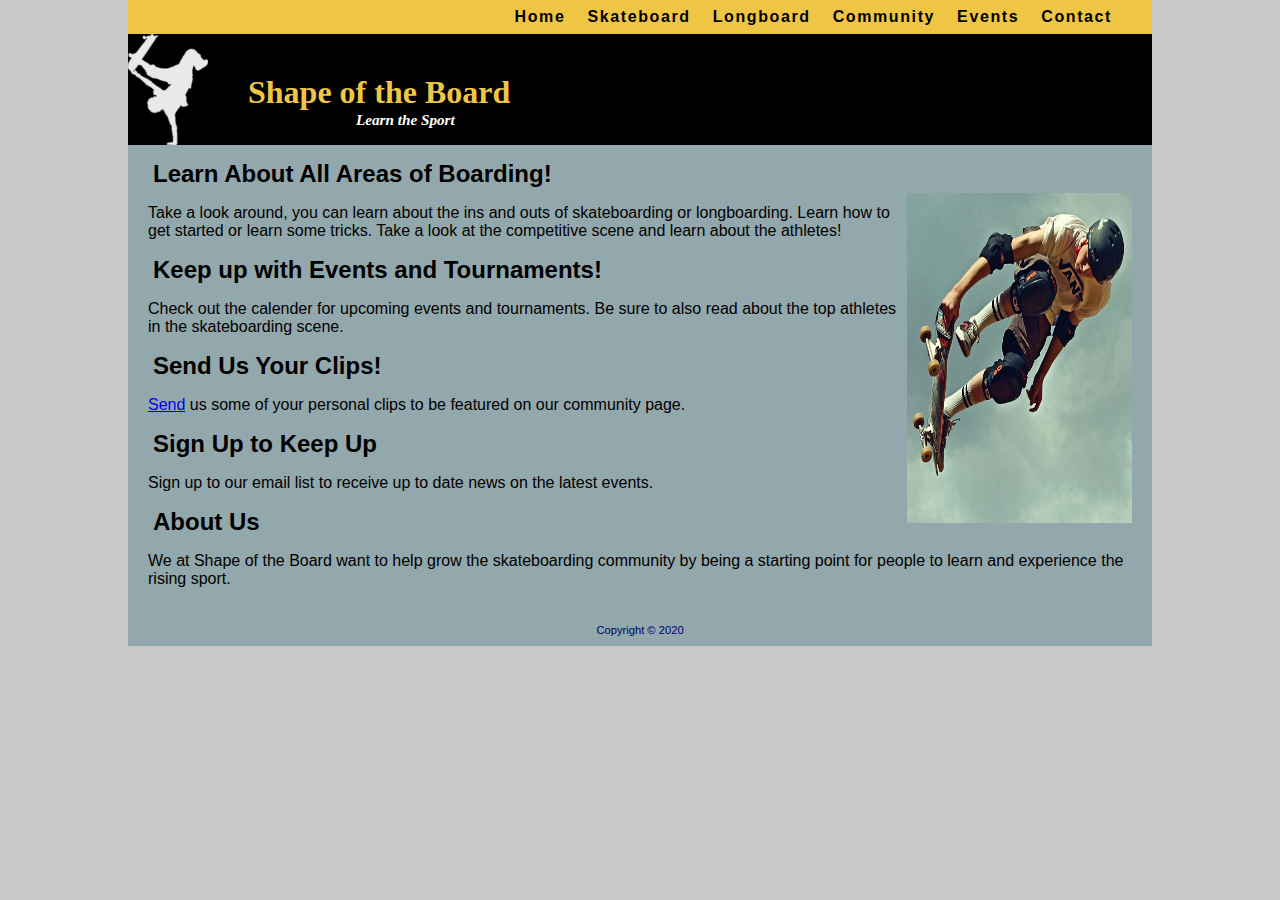
<file: index.html>
<!DOCTYPE html>
<html lang="en">
<head>
<title>Shape of the Board</title>
<meta charset="utf-8">
<meta name="viewport" content="width=device-width, initial-scale=1.0">
<link href="project.css" rel="stylesheet">

</head>
<body>
<div id="wrapper">  
  <nav>
    <ul>
	 <li><a href="index.html">Home</a></li>
	 <li><a href="skate.html">Skateboard</a></li>
     <li><a href="long.html">Longboard</a></li>
     <li><a href="community.html">Community</a></li>
	 <li><a href="proleague.html">Events</a></li>
     <li><a href="contact.html">Contact</a></li>
	</ul> 
   </nav>
  <header>
   <h1>Shape of the Board</h1>
   <span>Learn the Sport</span>
  </header>  
   <main> 
   	<h2>Learn About All Areas of Boarding!</h2>
	  <img src="skateboard1.jpg" alt="Skateboarder" style="float:right;width:225px;height:330px;">
    <p>Take a look around, you can learn about the ins and outs of skateboarding or longboarding. 
	Learn how to get started or learn some tricks. Take a look at the competitive scene and learn about the athletes!</p>
    <h2>Keep up with Events and Tournaments!</h2>
    <p>Check out the calender for upcoming events and tournaments. Be sure to also read about the top athletes in the skateboarding scene.</p>
  	<h2>Send Us Your Clips!</h2>
    <p><a href="contact.html" target="_blank">Send</a> us some of your personal clips to be featured on our community page.</p>
    <h2>Sign Up to Keep Up</h2>
	<p>Sign up to our email list to receive up to date news on the latest events.</p>
	<h2>About Us</h2>
	<p>We at Shape of the Board want to help grow the skateboarding community by being a starting point for people to learn and experience the rising sport.
   </main> 
   <footer>Copyright &copy; 2020
   </footer>
  </div> 
</body>
</html>
</file>
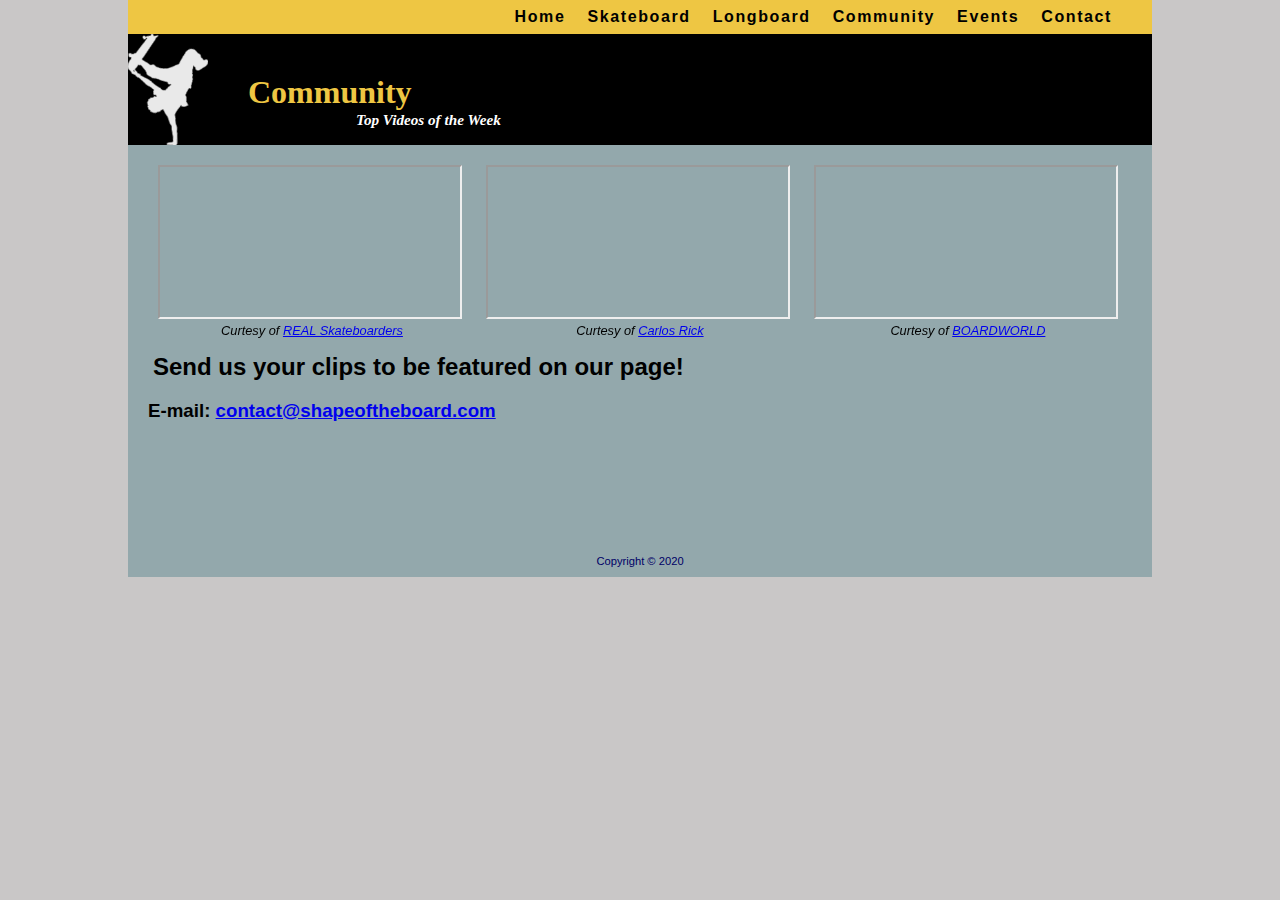
<file: community.html>
<!DOCTYPE html>
<html lang="en">
<head>
<title>Shape of the Board</title>
<meta charset="utf-8">
<meta name="viewport" content="width=device-width, initial-scale=1.0">
<link href="project.css" rel="stylesheet">
<style>
* {
  box-sizing: border-box;
}
.column {
  float: left;
  width: 33.33%;
  padding: 10px;
}
.row:after {
  content: "";
  display: table;
  clear: both;
}
</style>
</head>
<body>
<div id="wrapper">  
  <nav>
    <ul>
	 <li><a href="index.html">Home</a></li>
	 <li><a href="skate.html">Skateboard</a></li>
     <li><a href="long.html">Longboard</a></li>
     <li><a href="community.html">Community</a></li>
	 <li><a href="proleague.html">Events</a></li>
     <li><a href="contact.html">Contact</a></li>
	</ul> 
   </nav>
   <header>
   <h1>Community</h1>
   <span>Top Videos of the Week</span>
  </header>
   <main>
   <div class="row">
		<div class="column">
			<iframe src=https://www.youtube.com/embed/vJrTTmI6hoQ >
			</iframe>
			<figcaption>Curtesy of <a href="https://www.youtube.com/channel/UCfAFEJj6edzegro3Tdn4B9A">REAL Skateboarders</a></figcaption>
		</div>
		<div class="column">
			<iframe src=https://www.youtube.com/embed/64EzGvK9Y-k >
			</iframe>
			<figcaption>Curtesy of <a href="https://www.youtube.com/channel/UC7GsR6NwKEy8SmDKRtXdIZw">Carlos Rick</a></figcaption>	
		</div>
		<div class="column">
			<iframe src=https://www.youtube.com/embed/pOUii6V_uSw >
			</iframe>
			<figcaption>Curtesy of <a href="https://www.youtube.com/channel/UCfHoiA60xcyHJhZI0B1IOGg">BOARDWORLD</a></figcaption>	
		</div>
	</div>
	<h2>Send us your clips to be featured on our page!</h2>
	<h3>E-mail: <a href="mailto:contact@shapeoftheboard.com">contact@shapeoftheboard.com</a></h3>
	</main>
   <footer>Copyright &copy; 2020
   </footer>
   </div>
</body>
</html>
</file>
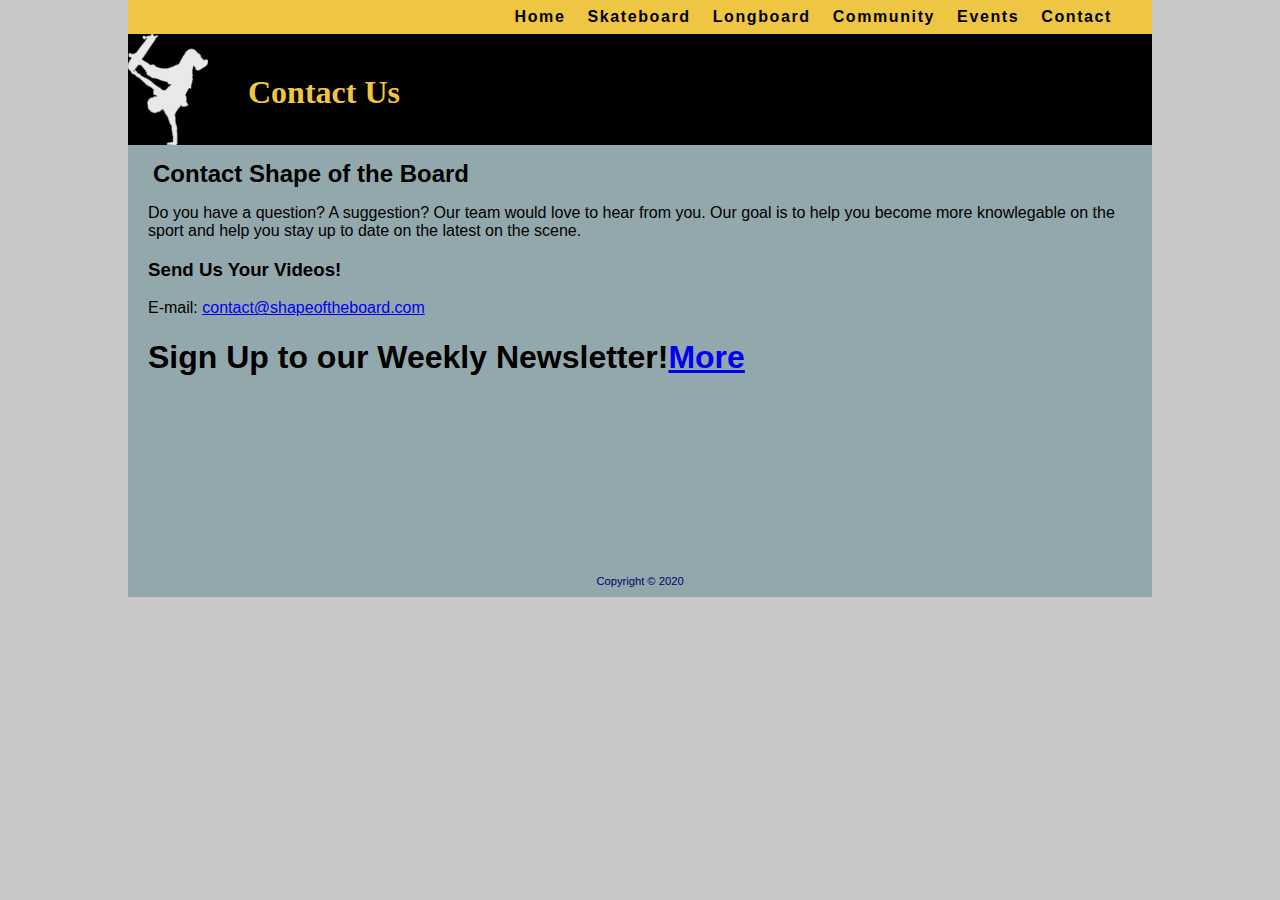
<file: contact.html>
<!DOCTYPE html>
<html lang="en">
<head>
<title>Shape of the Board</title>
<meta charset="utf-8">
<meta name="viewport" content="width=device-width, initial-scale=1.0">
<link href="project.css" rel="stylesheet">
<style>
form { background-color: #93A8AC;
 font-family: Arial, sans-serif;
 width: 350px; padding: 10px; }
 
label { float: left; clear: left; display: block;
 width: 100px; padding-right: 10px;
 margin-top: 10px; text-align: right; }

input { display: block; margin-top: 10px; }

textarea { display: block; margin-top: 10px; }

input[type="submit"] { margin-left: 110px; } input[type="Reset"] { margin-left: 110px; }

#details { display: none; }
</style>
<script
src="https://ajax.googleapis.com/ajax/libs/jquery/3.2.1/jquery.m
in.js">
</script>
<script>
$(document).ready(function() {
 $('#more').click(function(){
 $('#details').toggle();
 });
});
</script>
</head>
<body>
<div id="wrapper">  
  <nav>
    <ul>
	 <li><a href="index.html">Home</a></li>
	 <li><a href="skate.html">Skateboard</a></li>
     <li><a href="long.html">Longboard</a></li>
     <li><a href="community.html">Community</a></li>
	 <li><a href="proleague.html">Events</a></li>
     <li><a href="contact.html">Contact</a></li>
	</ul> 
   </nav>
   <header>
    <h1>Contact Us</h1>
    <span></span>
   </header>
   <main>
   <h2>Contact Shape of the Board</h2>
   <p>Do you have a question? A suggestion? Our team would love to hear from you. 
   Our goal is to help you become more knowlegable on the sport and help you stay up to date on the latest on the scene.</p>
	<h3>Send Us Your Videos!</h3>
	<p>E-mail: <a href="mailto:contact@shapeoftheboard.com">contact@shapeoftheboard.com</a></p>
	<h1>Sign Up to our Weekly Newsletter!<a href="#"id="more">More</a></h1>
	<div id="details">
		<form method="get">
		<label for="myName">Fullname:</label>
		<input type="text" name="myName" id="myName">
		<label for="myEmail">E-mail:</label>
		<input type="text" name="myEmail" id="myEmail">
		<label for="myComments">Comments:</label>
		<textarea name="myComments" id="myComments" rows="2" cols="20"></textarea>
		<input id="mySubmit" type="submit" value="Submit"> <input type="Reset">
		</form>
	</div>
	</main>
   <footer>Copyright &copy; 2020
   </footer>
   </div>
</body>
</html>
</file>
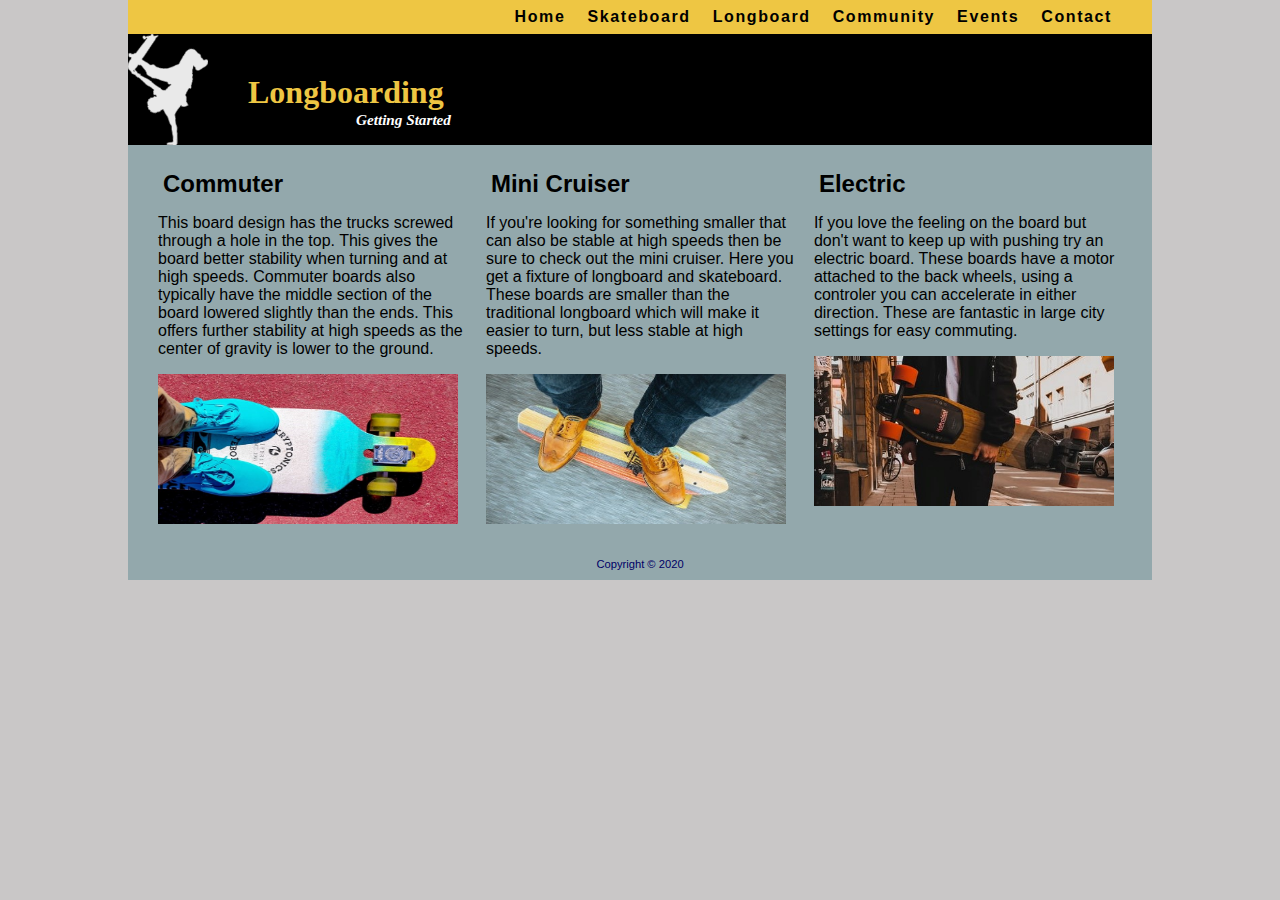
<file: long.html>
<!DOCTYPE html>
<html lang="en">
<head>
<title>Shape of the Board</title>
<meta charset="utf-8">
<meta name="viewport" content="width=device-width, initial-scale=1.0">
<link href="project.css" rel="stylesheet">
<style>
* {
  box-sizing: border-box;
}
.column {
  float: left;
  width: 33.33%;
  padding: 10px;
}
.row:after {
  content: "";
  display: table;
  clear: both;
}
</style>
</head>
<body>
<div id="wrapper">  
  <nav>
    <ul>
	 <li><a href="index.html">Home</a></li>
	 <li><a href="skate.html">Skateboard</a></li>
     <li><a href="long.html">Longboard</a></li>
     <li><a href="community.html">Community</a></li>
	 <li><a href="proleague.html">Events</a></li>
     <li><a href="contact.html">Contact</a></li>
	</ul> 
   </nav>
   <header>
      <h1>Longboarding</h1>
   <span>Getting Started</span>
  </header>  
   <main> 
   <div class="row">
		<div class="column">
			<h2>Commuter</h2>
			<p>This board design has the trucks screwed through a hole in the top. This gives the board better stability when turning and at high speeds. 
			Commuter boards also typically have the middle section of the board lowered slightly than the ends. This offers further stability at high speeds as the center of gravity is lower to the ground.</p>
			<img src="longboard3.jpg" alt="Longboard3" style="float:bottom;width:300px;height:150px;">
		</div>
		<div class="column">
			<h2>Mini Cruiser</h2>
			<p>If you're looking for something smaller that can also be stable at high speeds then be sure to check out the mini cruiser.
			 Here you get a fixture of longboard and skateboard. These boards are smaller than the traditional longboard which will make it easier to turn, but less stable at high speeds.</p>
			 <img src="longboard1.jpg" alt="Longboard1" style="float:bottom;width:300px;height:150px;">
		</div>
		<div class="column">
			<h2>Electric</h2>
			<p>If you love the feeling on the board but don't want to keep up with pushing try an electric board. These boards have a motor attached to the back wheels, using a controler you can accelerate in either direction.
			 These are fantastic in large city settings for easy commuting.</p>
			 <img src="longboard2.jpg" alt="Longboard2" style="float:bottom;width:300px;height:150px;">
		</div>
	</div>	  
   </main> 
   <footer>Copyright &copy; 2020
   </footer>
   </div>
</body>
</html>
</file>
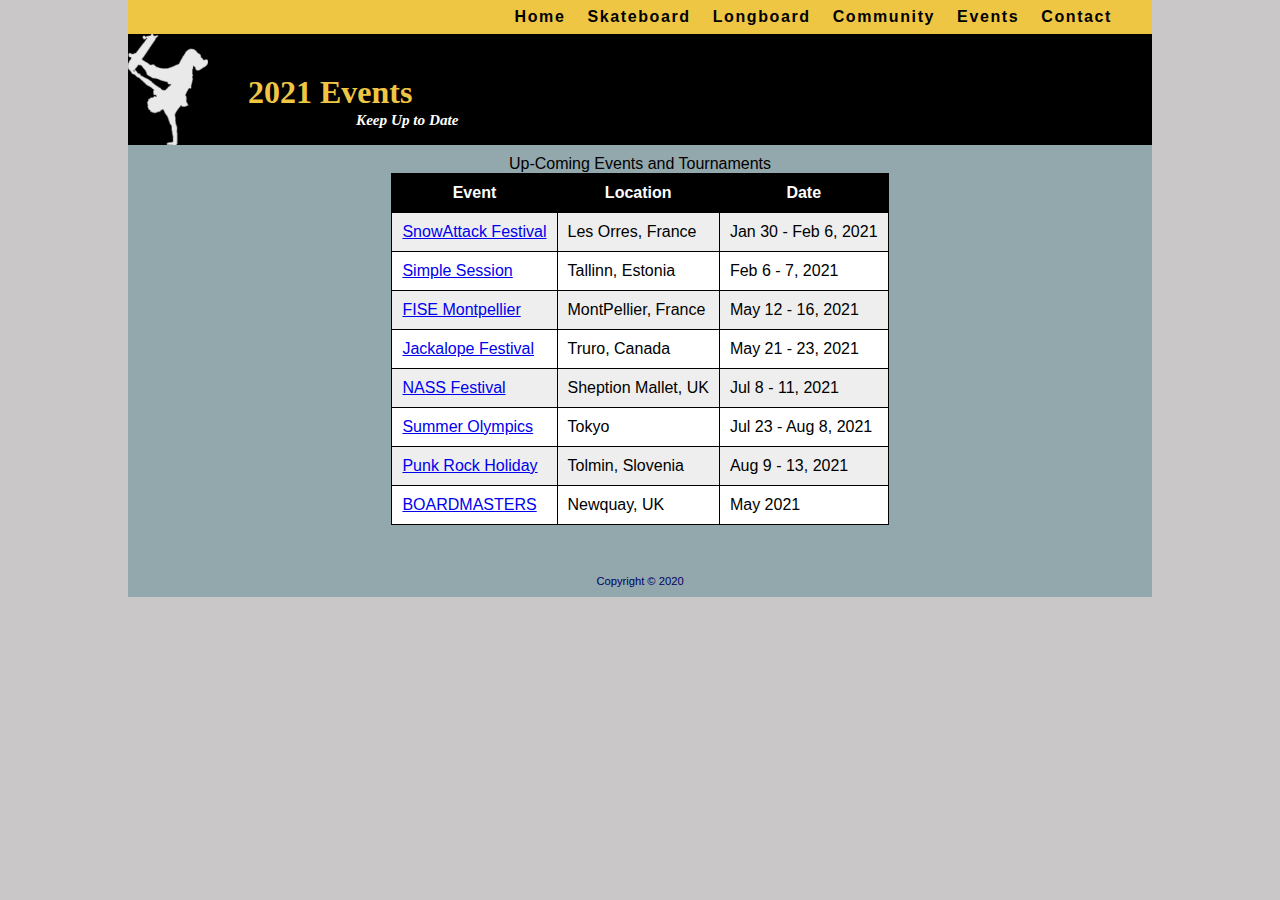
<file: proleague.html>
<!DOCTYPE html>
<html lang="en">
<head>
<title>Shape of the Board</title>
<meta charset="utf-8">
<meta name="viewport" content="width=device-width, initial-scale=1.0">
<link href="project.css" rel="stylesheet">
<style>
table, th, td {
  border: 1px solid black;
  border-collapse: collapse;
  padding: 10px;
}
tr:nth-child(even) {
  background-color: #eee;
}
tr:nth-child(odd) {
  background-color: #fff;
}
th {
  color: white;
  background-color: black;
}
table.center {
	margin-left: auto;
	margin-right: auto;
}
</style>
</head>
<body>
<div id="wrapper">  
  <nav>
    <ul>
	 <li><a href="index.html">Home</a></li>
	 <li><a href="skate.html">Skateboard</a></li>
     <li><a href="long.html">Longboard</a></li>
     <li><a href="community.html">Community</a></li>
	 <li><a href="proleague.html">Events</a></li>
     <li><a href="contact.html">Contact</a></li>
	</ul> 
   </nav>
   <header>
    <h1>2021 Events</h1>
    <span>Keep Up to Date</span>
   </header>
   <main>
   <table class="center">
		<caption>Up-Coming Events and Tournaments</caption>
		<tr>
		<th>Event</th>
		<th>Location</th>
		<th>Date</th>
		</tr>
		<tr>
		<td><a href="https://radseason.com/event/snowattack-festival-les-orres-france/" target="_blank">SnowAttack Festival</a></td>
		<td>Les Orres, France</td>
		<td>Jan 30 - Feb 6, 2021</td>
		</tr>
		<tr>
		<td><a href="https://radseason.com/event/simple-session-tallinn-estonia/" target="_blank">Simple Session</a></td>
		<td>Tallinn, Estonia</td>
		<td>Feb 6 - 7, 2021</td>
		</tr>
		<tr>
		<td><a href="https://radseason.com/event/fise-world-montpellier-france/" target="_blank">FISE Montpellier</a></td>
		<td>MontPellier, France</td>
		<td>May 12 - 16, 2021</td>
		</tr>
		<tr>
		<td><a href="https://radseason.com/event/jackalope-festival-canada/" target="_blank">Jackalope Festival</a></td>
		<td>Truro, Canada</td>
		<td>May 21 - 23, 2021</td>
		</tr>
		<tr>
		<td><a href="https://radseason.com/event/nass-festival-shepton-somerset-mallet-united-kingdom/" target="_blank">NASS Festival</a></td>
		<td>Sheption Mallet, UK</td>
		<td>Jul 8 - 11, 2021</td>
		</tr>
		<tr>
		<td><a href="https://radseason.com/event/summer-olympics-2020-tokyo-japan/" target="_blank">Summer Olympics</a></td>
		<td>Tokyo</td>
		<td>Jul 23 - Aug 8, 2021</td>
		</tr>
		<tr>
		<td><a href="https://radseason.com/event/punk-rock-holiday-tolmin-slovenia/" target="_blank">Punk Rock Holiday</a></td>
		<td>Tolmin, Slovenia</td>
		<td>Aug 9 - 13, 2021</td>
		</tr>
		<tr>
		<td><a href="https://radseason.com/event/boardmasters-newquay-cornwall-united-kingdom/" target="_blank">BOARDMASTERS</a></td>
		<td>Newquay, UK</td>
		<td>May 2021</td>
		</tr>
   </table>
   </main>
   <footer>Copyright &copy; 2020
   </footer>
   </div>
</body>
</html>
</file>
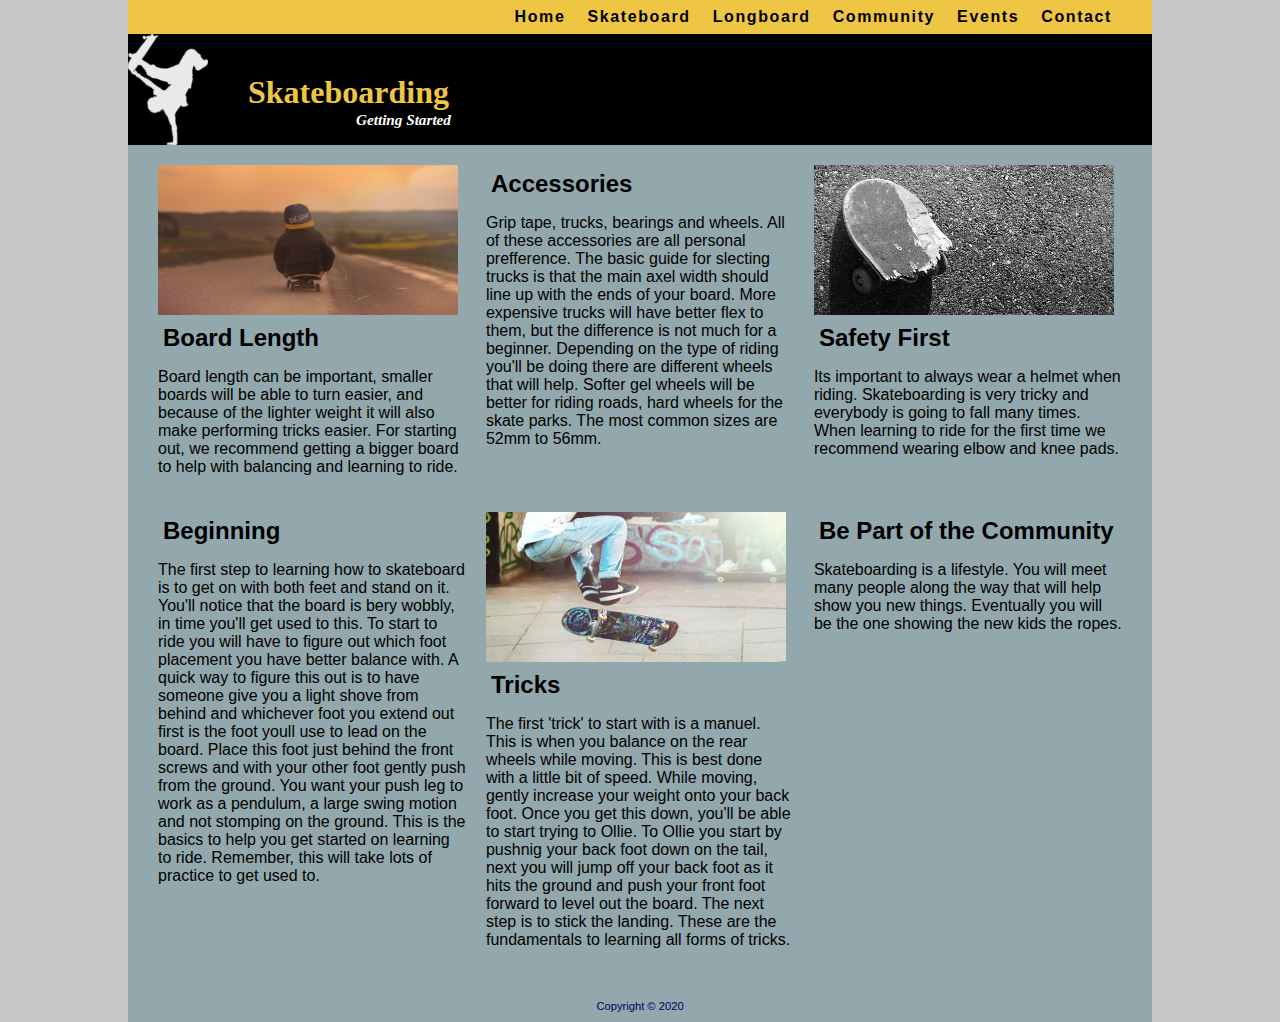
<file: skate.html>
<!DOCTYPE html>
<html lang="en">
<head>
<title>Shape of the Board</title>
<meta charset="utf-8">
<meta name="viewport" content="width=device-width, initial-scale=1.0">
<link href="project.css" rel="stylesheet">
<style>
* {
  box-sizing: border-box;
}
.column {
  float: left;
  width: 33.33%;
  padding: 10px;
}
.row:after {
  content: "";
  display: table;
  clear: both;
}
</style>
</head>
<body>
<div id="wrapper">  
  <nav>
    <ul>
	 <li><a href="index.html">Home</a></li>
	 <li><a href="skate.html">Skateboard</a></li>
     <li><a href="long.html">Longboard</a></li>
     <li><a href="community.html">Community</a></li>
	 <li><a href="proleague.html">Events</a></li>
     <li><a href="contact.html">Contact</a></li>
	</ul> 
   </nav>   
   <header>
      <h1>Skateboarding</h1>
   <span>Getting Started</span>
  </header>  
   <main> 
	<div class="row">
		<div class="column">
			<img src="skateboard5.jpg" alt="Skateboard5" style="float:top;width:300px;height:150px;">
			<h2>Board Length</h2>
			<p>Board length can be important, smaller boards will be able to turn easier, 
			and because of the lighter weight it will also make performing tricks easier.
			For starting out, we recommend getting a bigger board to help with balancing and learning to ride.</p>
		</div>
		<div class="column">
			<h2>Accessories</h2>
			<p>Grip tape, trucks, bearings and wheels. All of these accessories are all personal prefference. 
			The basic guide for slecting trucks is that the main axel width should line up with the ends of your board.
			More expensive trucks will have better flex to them, but the difference is not much for a beginner. Depending on the type of riding you'll be doing
			there are different wheels that will help. Softer gel wheels will be better for riding roads, hard wheels for the skate parks. The most common sizes are 52mm to 56mm.</p>
		</div>
		<div class="column">
			<img src="skateboard3.jpg" alt="Skateboard3" style="float:top;width:300px;height:150px;">
			<h2>Safety First</h2>
			<p>Its important to always wear a helmet when riding. Skateboarding is very tricky and everybody is going to fall many times. 
			When learning to ride for the first time we recommend wearing elbow and knee pads.</p>
		</div>
	</div>
	<div class="row">
		<div class="column">
			<h2>Beginning</h2>
			<p>The first step to learning how to skateboard is to get on with both feet and stand on it. You'll notice that the board is bery wobbly, in time you'll get used to this.
			 To start to ride you will have to figure out which foot placement you have better balance with. A quick way to figure this out is to have someone give you a light shove from behind
			 and whichever foot you extend out first is the foot youll use to lead on the board. Place this foot just behind the front screws and with your other foot gently push from the ground. You want your push leg to work as a pendulum,
			  a large swing motion and not stomping on the ground. This is the basics to help you get started on learning to ride. Remember, this will take lots of practice to get used to.</p>
		</div>
		<div class="column">
			<img src="skateboard4.jpg" alt="Skateboard4" style="float:top;width:300px;height:150px;">
			<h2>Tricks</h2>
			<p>The first 'trick' to start with is a manuel. This is when you balance on the rear wheels while moving. This is best done with a little bit of speed.
			 While moving, gently increase your weight onto your back foot. Once you get this down, you'll be able to start trying to Ollie. To Ollie you start by pushnig your back foot down on the tail, next you will jump off your back foot as it hits the ground and push your front foot 
			 forward to level out the board. The next step is to stick the landing. These are the fundamentals to learning all forms of tricks.</p>
		</div>
		<div class="column">
			<h2>Be Part of the Community</h2>
			<p>Skateboarding is a lifestyle. You will meet many people along the way that will help show you new things. Eventually you will be the one showing the 
			new kids the ropes.</p>
		</div>
	</div>	
	<h2>
   </main> 
   <footer>Copyright &copy; 2020
   </footer>
   </div>
</body>
</html>
</file>
<file: project.css>
body { font-family:Verdana, Arial, sans-serif;
       background-color: #c9c7c7;
	   margin: 0;
}
#wrapper {  
           max-width: 1280px;
           color: #000066;
		   background-color: #FFFFFF;
           width: 80%;
		   margin: auto;
} 
header { font-family: Georgia, "Times New Roman", serif;
        color: #EEC643; 
		background-color: #000000; 
		background-image: url(handstandv2.png);
		background-size: auto 100%;
		background-repeat: no-repeat;
		margin-top: 0;
		padding-bottom: 1em;
		height: auto;
}
header h1 { padding-left: 120px;
          padding-top: 40px;
		  margin: 0; 	  
 }
header span { font-style: italic;
			  font-weight: bold;
			  font-size: 95%;
			  color: #FFFFFF;
              padding-left: 15em;
			  margin-top: -0.5em;
}
nav {  background-color: #EEC643;
	   letter-spacing: 0.1em;
	   font-weight: bold;
	   text-align: right; 
	   padding-right: 2em;
	   position: float: right;
} 
nav ul { list-style-type: none; 
        margin: 0;
}
nav li { padding: 0.5em;
      display: inline-block;
}
nav a { text-decoration: none; 
       display: block;
}
nav a:link { color: #000000; }
nav a:visited { color: #000000; }
nav a:hover {  color: #D3DBEB;}
main { background-color: #93A8AC;
           color: #000000;
		   padding: 10px 20px;
	       overflow: auto; 
		   min-height: 400px;
} 

h2 { color: #000000; 
     font-family: arial, sans-serif;
	 margin: 5px;
}

h3 { color: #000000; 
     font-family: arial, sans-serif;
	 text-align: left;
}

figcaption { text-align: center;
		   font-size: .8em;
		   font-style: italic;
}

footer {font-size:70%;
		background-color: #93A8AC;
         text-align: center;
         padding: 10px;
		 clear: both;
}
header, main, nav, footer, figure, figcaption { display: block; }
</file>
